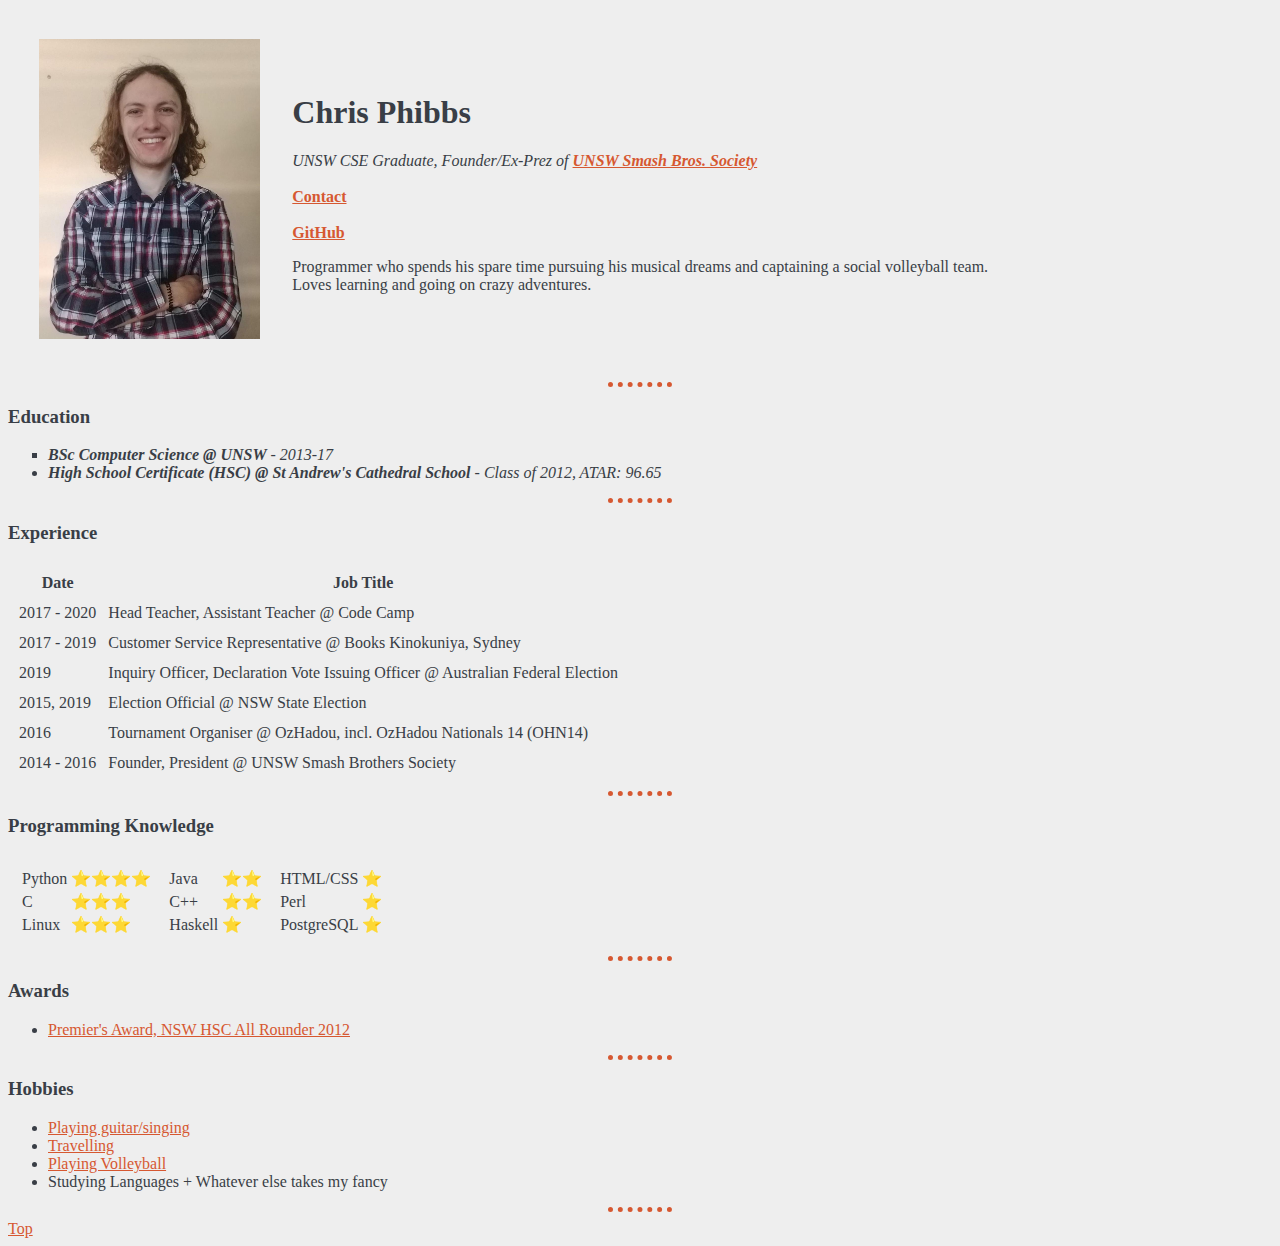
<file: index.html>
<!DOCTYPE html>
<html lang="en">
   <head>
      <meta charset="UTF-8">
      <title>Chris' CV</title>
      <link rel="stylesheet" href="css/styles.css">
      <link rel="icon" href="icon.ico">
   </head>
   <body>
      <table cellspacing=30>
         <tr>
            <td><img src="images/nicepic.jpg" alt="Chris profile picture" height="300"></td>
            <td>
               <h1>Chris Phibbs</h1>
               <p>
                  <em>UNSW CSE Graduate, Founder/Ex-Prez of <strong><a href="https://www.facebook.com/groups/newsouthsmash">UNSW Smash Bros. Society</a></strong></em>
                  <br>
                  <br>
                  <strong><a href="contact.html">Contact</a></strong>
                  <br>
                  <br>
                  <strong><a href="https://github.com/phibzy">GitHub</a></strong>
               </p>
               <p>
               Programmer who spends his spare time pursuing his musical dreams and captaining a social volleyball team.<br>
               Loves learning and going on crazy adventures.
               </p>
            </td>
         </tr>
      </table>

      <hr>
      <h3>Education</h3>
      <ul type=disc>
         <li type=square><em><strong>BSc Computer Science @ UNSW </strong>- 2013-17</em></li>
         <li><em><strong>High School Certificate (HSC) @ St Andrew's Cathedral School</strong> - Class of 2012, ATAR: 96.65</em></li>
      </ul>
      <hr>
      <h3>Experience</h3>
      <table cellspacing=10>
         <thead>
            <th>Date</th>
            <th>Job Title</th>
         </thead>
         <tbody>
            <tr>
               <td>2017 - 2020</td>
               <td>Head Teacher, Assistant Teacher @ Code Camp</td>
            </tr>
            <tr>
               <td>2017 - 2019</td>
               <td>Customer Service Representative @ Books Kinokuniya, Sydney</td>
            </tr>
            <tr>
               <td>2019</td>
               <td>Inquiry Officer, Declaration Vote Issuing Officer @ Australian Federal Election</td>
            </tr>
            <tr>
               <td>2015, 2019</td>
               <td>Election Official @ NSW State Election</td>
            </tr>
            <tr>
               <td>2016</td>
               <td>Tournament Organiser @ OzHadou, incl. OzHadou Nationals 14 (OHN14)</td>
            </tr>
            <tr>
               <td>2014 - 2016</td>
               <td>Founder, President @ UNSW Smash Brothers Society</td>
            </tr>
         </tbody>
      </table>
      <hr>

      <h3>Programming Knowledge</h3>
      <table cellspacing=10>
         <tr>
            <td>
               <table>
                  <tr>
                     <td>Python</td>
                     <td>⭐⭐⭐⭐</td>
                  </tr>
                  <tr>
                     <td>C</td>
                     <td>⭐⭐⭐</td>
                  </tr>
                  <tr>
                     <td>Linux</td>
                     <td>⭐⭐⭐</td>
                  </tr>
               </table>
            </td>

            <td>
               <table>
                  <tr>
                     <td>Java</td>
                     <td>⭐⭐</td>
                  </tr>
                  <tr>
                     <td>C++</td>
                     <td>⭐⭐</td>
                  </tr>
                  <tr>
                     <td>Haskell</td>
                     <td>⭐</td>
                  </tr>

               </table>
            </td>

            <td>
               <table>
                  <tr>
                     <td>HTML/CSS</td>
                     <td>⭐</td>
                  </tr>
                  <tr>
                     <td>Perl</td>
                     <td>⭐</td>
                  </tr>
                  <tr>
                     <td>PostgreSQL</td>
                     <td>⭐</td>
                  </tr>

               </table>
            </td>
            
         </tr>
      </table>
      <hr>

      <h3>Awards</h3>
      <ul>
         <li><a href="https://www.boardofstudies.nsw.edu.au/ebos/static/ALRND_2012_12.html">
            Premier's Award, NSW HSC All Rounder 2012
         </a></li>

      </ul>
      <hr>
      <h3>Hobbies</h3>
      <ul type="I">
         <li><a href="https://www.youtube.com/watch?v=G3aYYhtBe5M">Playing guitar/singing</a></li>
         <li><a href="images/travel.jpg">Travelling</a></li>
         <li><a href="images/volleyball.jpg">Playing Volleyball</a></li>
         <li>Studying Languages + Whatever else takes my fancy</li>
      </ul>
      <hr>
      <a href="#top">
         Top
      </a>
   </body>
</html>
</file>
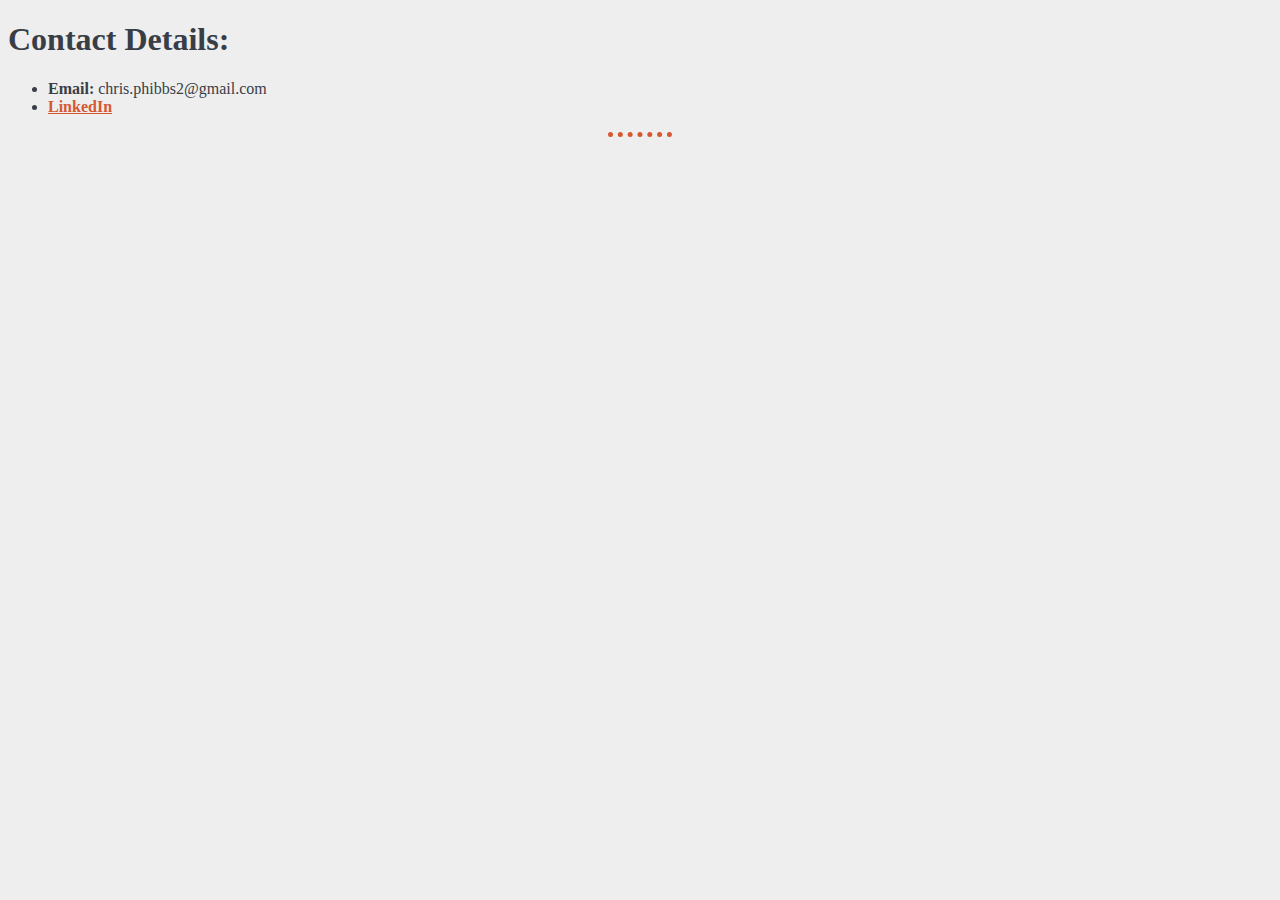
<file: contact.html>
<!DOCTYPE html>
<html lang="en">
<head>
   <meta charset="UTF-8">
   <title>Contact Details</title>
   <link rel="stylesheet" href="css/styles.css">
</head>
<body>
   <h1>Contact Details:</h1>
   <ul>
      <li><strong>Email:</strong> chris.phibbs2@gmail.com</li>
      <li><strong><a href="https://au.linkedin.com/in/christopher-phibbs-850268102">LinkedIn</a></strong></li>
   </ul>
   <hr>
   <!--<p>Feel free to send me an email below!</p>-->
   <!--<form action="mailto:chris.phibbs2@gmail.com" enctype="text/plain" method="POST"> -->
      <!--<label>Your Name: </label>-->
      <!--<input type=text name="yourName" id=yourName required><br><br>-->
      <!--<label>Your Email: </label>-->
      <!--<input type=email name="yourEmail" id="yourEmail" required><br><br>-->
      <!--<textarea required placeholder="Enter your message here... (max 250 characters)" cols="50" rows="7" minlength="5" maxlength="250"></textarea><br>-->
      <!--<button>Submit</button>-->


   <!--</form>-->

</body>
</html>
</file>
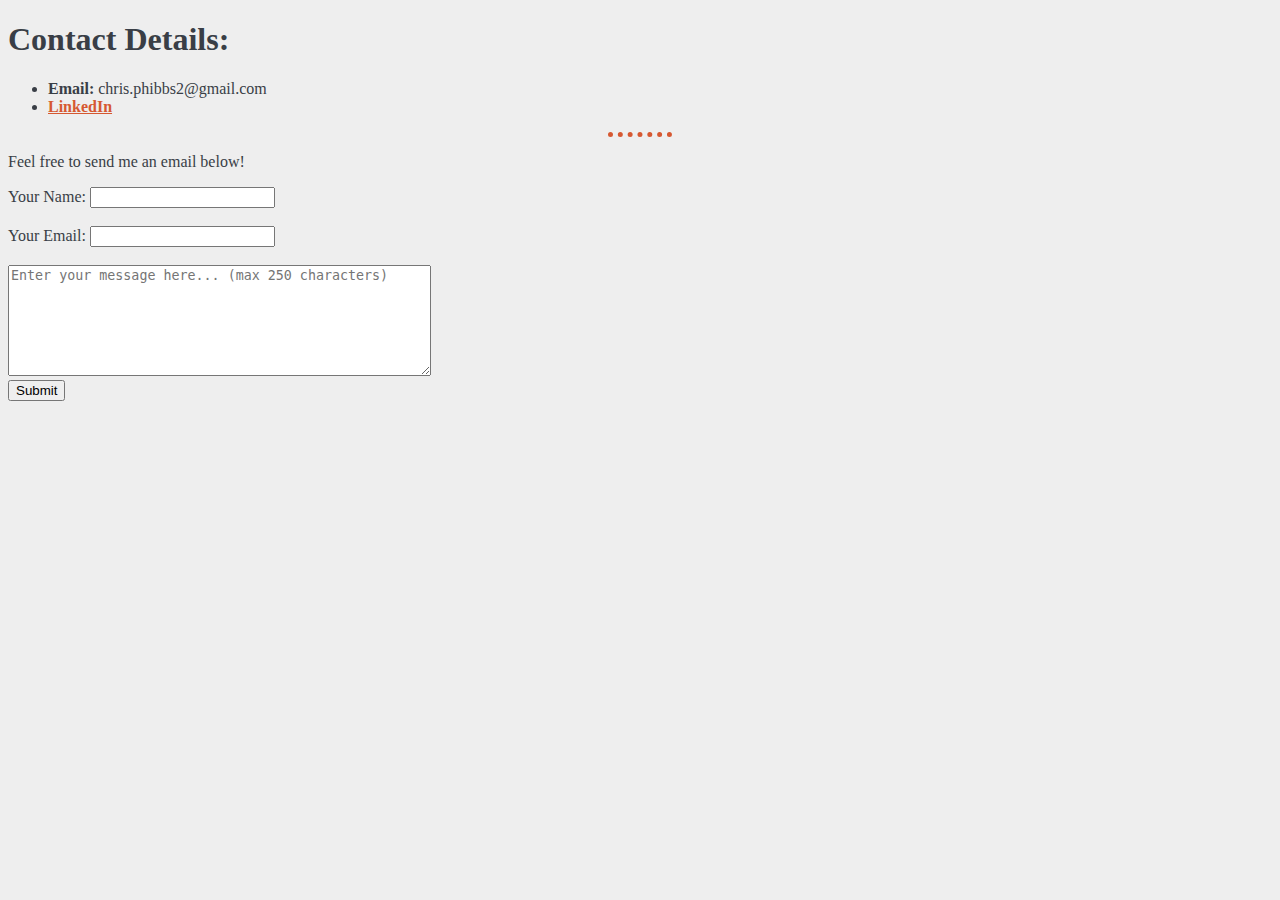
<file: new.html>
<!DOCTYPE html>
<html lang="en">
<head>
   <meta charset="UTF-8">
   <title>Contact Details</title>
   <link rel="stylesheet" href="css/styles.css">
</head>
<body>
   <h1>Contact Details:</h1>
   <ul>
      <li><strong>Email:</strong> chris.phibbs2@gmail.com</li>
      <li><strong><a href="https://au.linkedin.com/in/christopher-phibbs-850268102">LinkedIn</a></strong></li>
   </ul>
   <hr>
   <p>Feel free to send me an email below!</p>
   <form action="mailto:'chris.phibbs2@gmail.com'" enctype="text/plain" method="POST"> 
      <label>Your Name: </label>
      <input type=text name="yourName" id=yourName required><br><br>
      <label>Your Email: </label>
      <input type=email name="yourEmail" id="yourEmail" required><br><br>
      <textarea required placeholder="Enter your message here... (max 250 characters)" cols="50" rows="7" minlength="5" maxlength="250"></textarea><br>
      <button>Submit</button>


   </form>

</body>
</html>
</file>
<file: css/styles.css>
body {
   background-color: #eeeeee;
   color: #393e46;
}

a:link {
  color: #d65831;    
}

a:visited {
  color: #d65831;    
}

h1 {
   /*color: #222831;*/
   color: #393e46;
  /*color: #d65831;    */
}

h3 {
   /*color: #222831;*/
   color: #393e46;
  /*color: #d65831;    */
}

img {
   border-radius: 0%;
}

/*td {*/
   /*background-color: #d65831;*/

/*}*/

/* PROTIP: If you want just a single border, sit the height to 0px */ 
hr {
   height: 0px;
   /*border-color: #393e46;*/
   border-color: #d65831;
   border-style: dotted none none none;
   border-width: 5px;

   /* border-style attribute, or any general attribute for that matter, overrides all
      specific sub-attribute specifications - so in this case if you set border-style-top before
      border-style, then it will be overwritten by whatever is set in border-style. */


   /*border-top: 5px;
   border-top-style: dotted;
   border-right: none;
   border-left: none;
   border-bottom: none;*/
   width: 5%;
}
</file>
